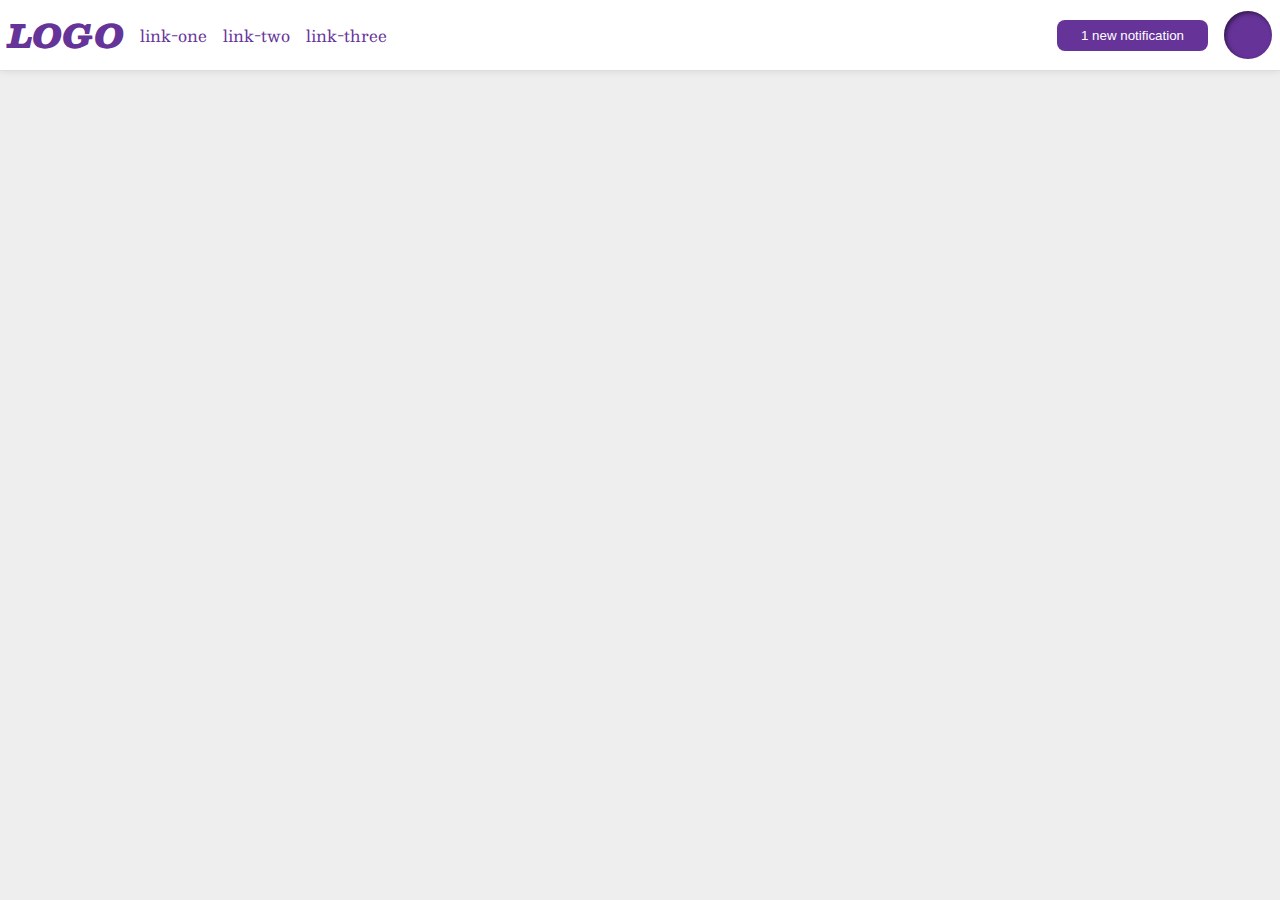
<file: flex/03-flex-header-2/index.html>
<!DOCTYPE html>
<html lang="en">
  <head>
    <meta charset="UTF-8">
    <meta http-equiv="X-UA-Compatible" content="IE=edge">
    <meta name="viewport" content="width=device-width, initial-scale=1.0">
    <title>Flex Header 2</title>
    <link rel="stylesheet" href="style.css">
  </head>
  <body>
    <div class="header">
      <div class="left">
        <div class="logo">
          LOGO
        </div>
        <ul class="links">
          <li><a href="google.com">link-one</a></li>
          <li><a href="google.com">link-two</a></li>
          <li><a href="google.com">link-three</a></li>
        </ul>
      </div>
      <div class="right">
        <button class="notifications">
          1 new notification
        </button>
        <div class="profile-image"></div>
      </div>
    </div>
  </body>
</html>
</file>
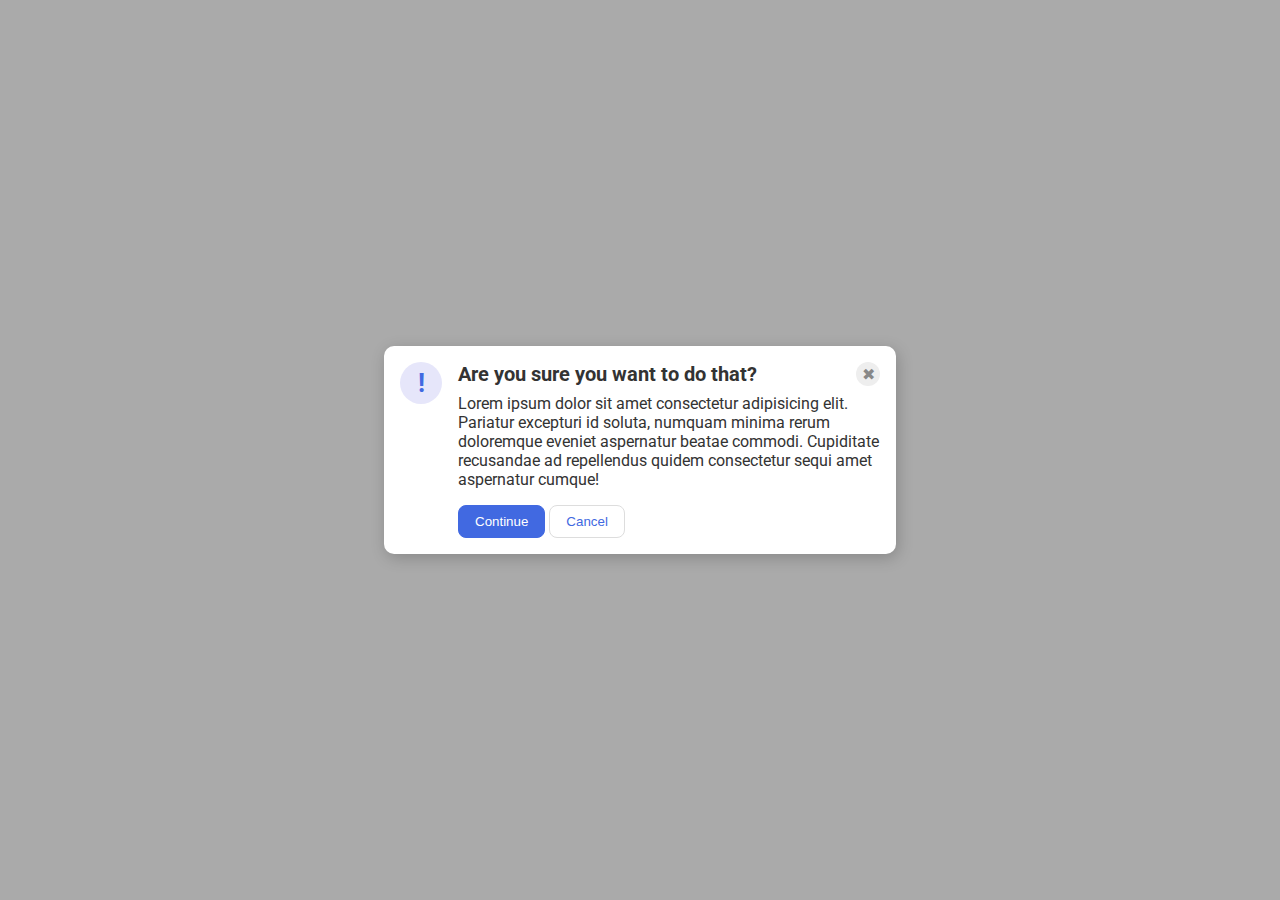
<file: flex/05-flex-modal/index.html>
<!DOCTYPE html>
<html lang="en">
  <head>
    <meta charset="UTF-8">
    <meta http-equiv="X-UA-Compatible" content="IE=edge">
    <meta name="viewport" content="width=device-width, initial-scale=1.0">
    <link rel="stylesheet" href="style.css">
    <title>Modal</title>
  </head>
  <body>
    <div class="modal">
      <div class="icon">!</div>
      <div class="container">
        <div class="header">Are you sure you want to do that?
          <div class="close-button">✖</div>
        </div>
        <div class="text">Lorem ipsum dolor sit amet consectetur adipisicing elit. Pariatur excepturi id soluta, numquam minima rerum doloremque eveniet aspernatur beatae commodi. Cupiditate recusandae ad repellendus quidem consectetur sequi amet aspernatur cumque!</div>
        <button class="continue">Continue</button>
        <button class="cancel">Cancel</button>
      </div>
    </div>
  </body>
</html>
</file>
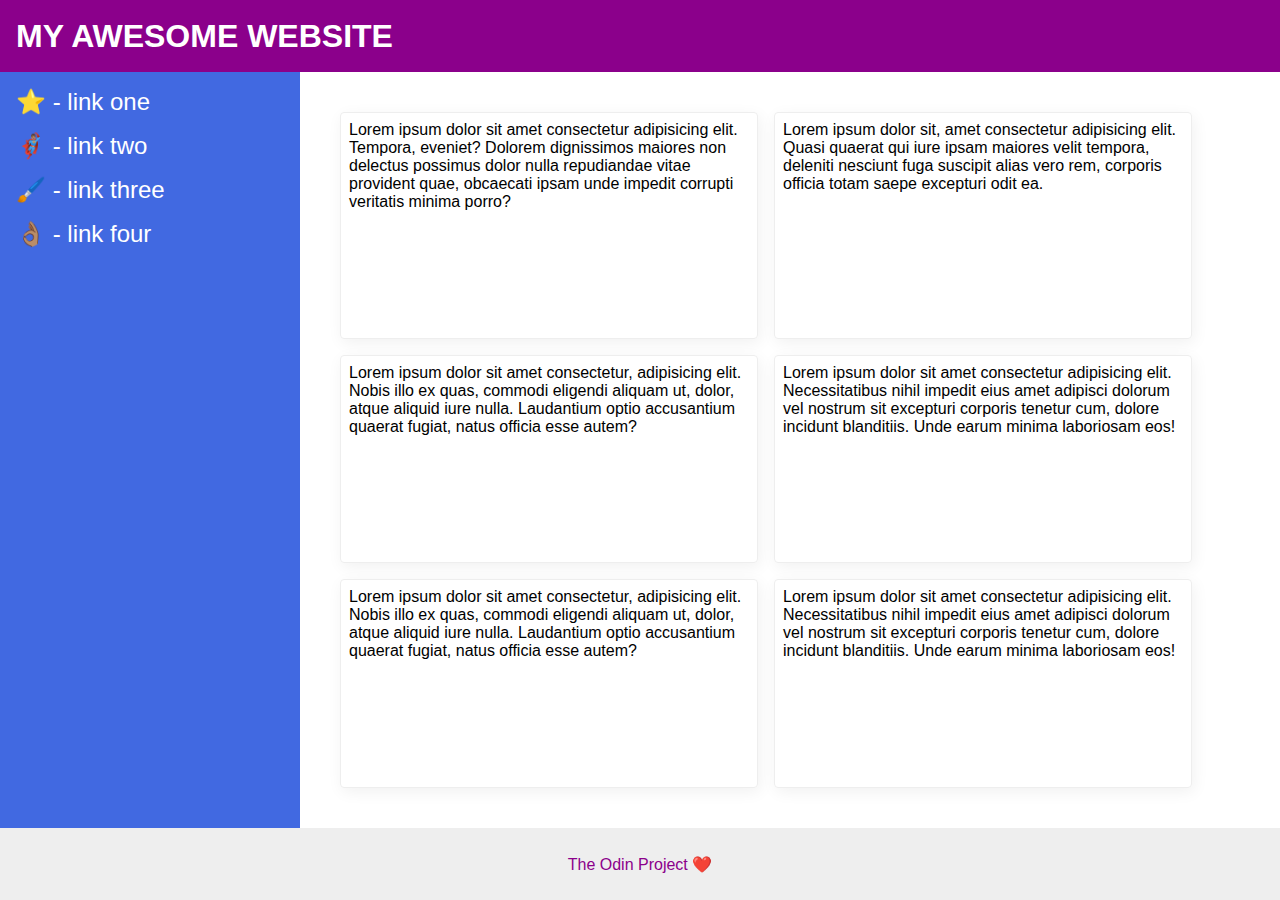
<file: flex/07-flex-layout-2/index.html>
<!DOCTYPE html>
<html lang="en">
  <head>
    <meta charset="UTF-8">
    <meta http-equiv="X-UA-Compatible" content="IE=edge">
    <meta name="viewport" content="width=device-width, initial-scale=1.0">
    <title>The Holy Grail</title>
    <link rel="stylesheet" href="style.css">
  </head>
  <body>
    <div class="header">
      MY AWESOME WEBSITE
    </div>
    
    <div class="content-container">
      <div class="sidebar">
        <ul>
          <li><a href="#">⭐ - link one</a></li>
          <li><a href="#">🦸🏽‍♂️ - link two</a></li>
          <li><a href="#">🖌️ - link three</a></li>
          <li><a href="#">👌🏽 - link four</a></li>
        </ul>
      </div>

      <div class="card-container">
        <div class="card">Lorem ipsum dolor sit amet consectetur adipisicing elit. Tempora, eveniet? Dolorem dignissimos maiores non delectus possimus dolor nulla repudiandae vitae provident quae, obcaecati ipsam unde impedit corrupti veritatis minima porro?</div>
        <div class="card">Lorem ipsum dolor sit, amet consectetur adipisicing elit. Quasi quaerat qui iure ipsam maiores velit tempora, deleniti nesciunt fuga suscipit alias vero rem, corporis officia totam saepe excepturi odit ea.</div>
        <div class="card">Lorem ipsum dolor sit amet consectetur, adipisicing elit. Nobis illo ex quas, commodi eligendi aliquam ut, dolor, atque aliquid iure nulla. Laudantium optio accusantium quaerat fugiat, natus officia esse autem?</div>
        <div class="card">Lorem ipsum dolor sit amet consectetur adipisicing elit. Necessitatibus nihil impedit eius amet adipisci dolorum vel nostrum sit excepturi corporis tenetur cum, dolore incidunt blanditiis. Unde earum minima laboriosam eos!</div>
        <div class="card">Lorem ipsum dolor sit amet consectetur, adipisicing elit. Nobis illo ex quas, commodi eligendi aliquam ut, dolor, atque aliquid iure nulla. Laudantium optio accusantium quaerat fugiat, natus officia esse autem?</div>
        <div class="card">Lorem ipsum dolor sit amet consectetur adipisicing elit. Necessitatibus nihil impedit eius amet adipisci dolorum vel nostrum sit excepturi corporis tenetur cum, dolore incidunt blanditiis. Unde earum minima laboriosam eos!</div>
      </div>
    </div>

    
    
    <div class="footer">
      The Odin Project ❤️
    </div>
  </body>
</html>
</file>
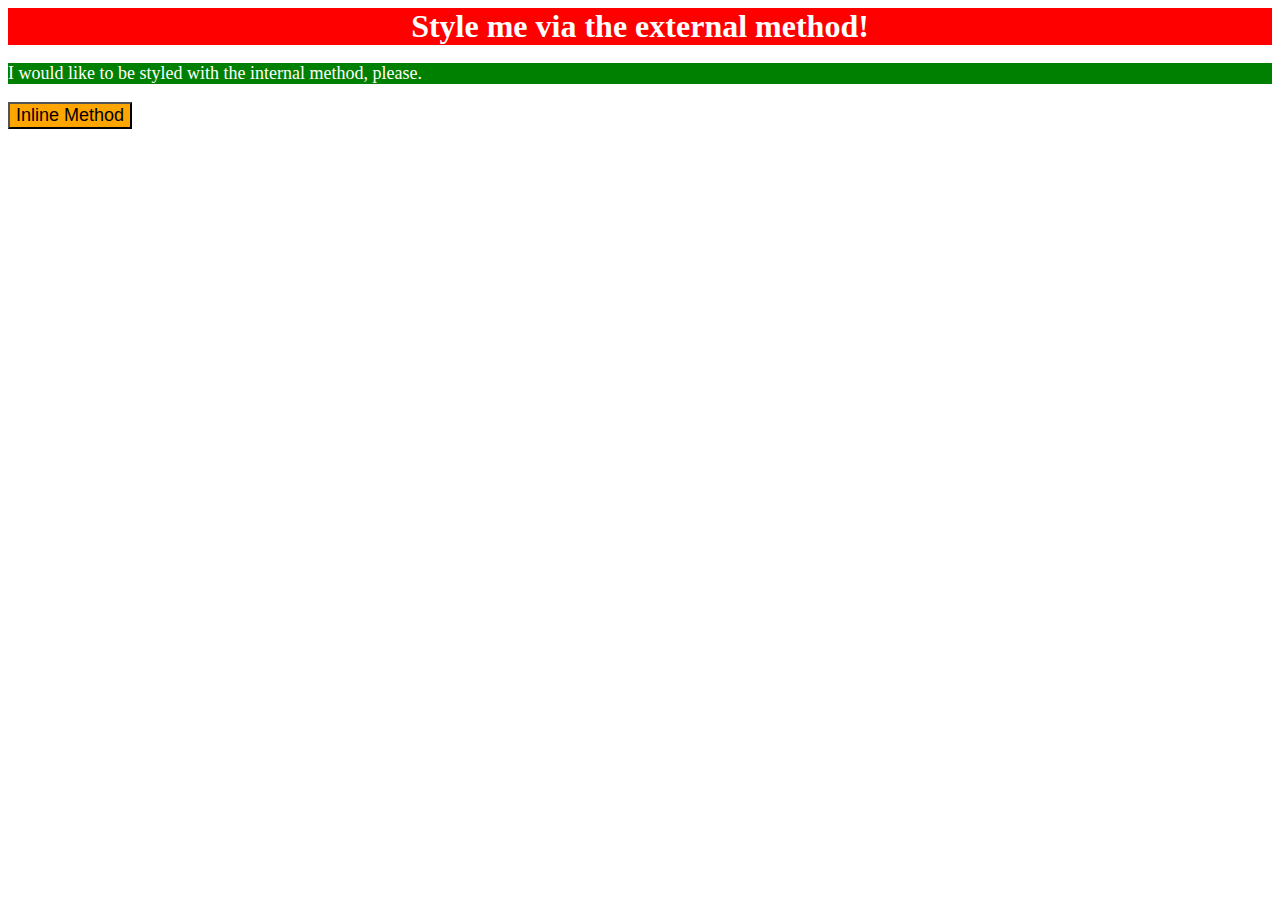
<file: foundations/01-css-methods/index.html>
<!DOCTYPE html>
<html lang="en">
  <head>
    <link rel="stylesheet" href="styles.css">
    <style>
      p {
        background-color: green;
        color: white;
        font-size: 18px;
      }
    </style>
    <meta charset="UTF-8">
    <meta http-equiv="X-UA-Compatible" content="IE=edge">
    <meta name="viewport" content="width=device-width, initial-scale=1.0">
    <title>Methods for Adding CSS</title>
  </head>
  <body>
    <div>Style me via the external method!</div>
    <p>I would like to be styled with the internal method, please.</p>
    <button style="background-color: orange; font-size: 18px;">Inline Method</button>
  </body>
</html>
</file>
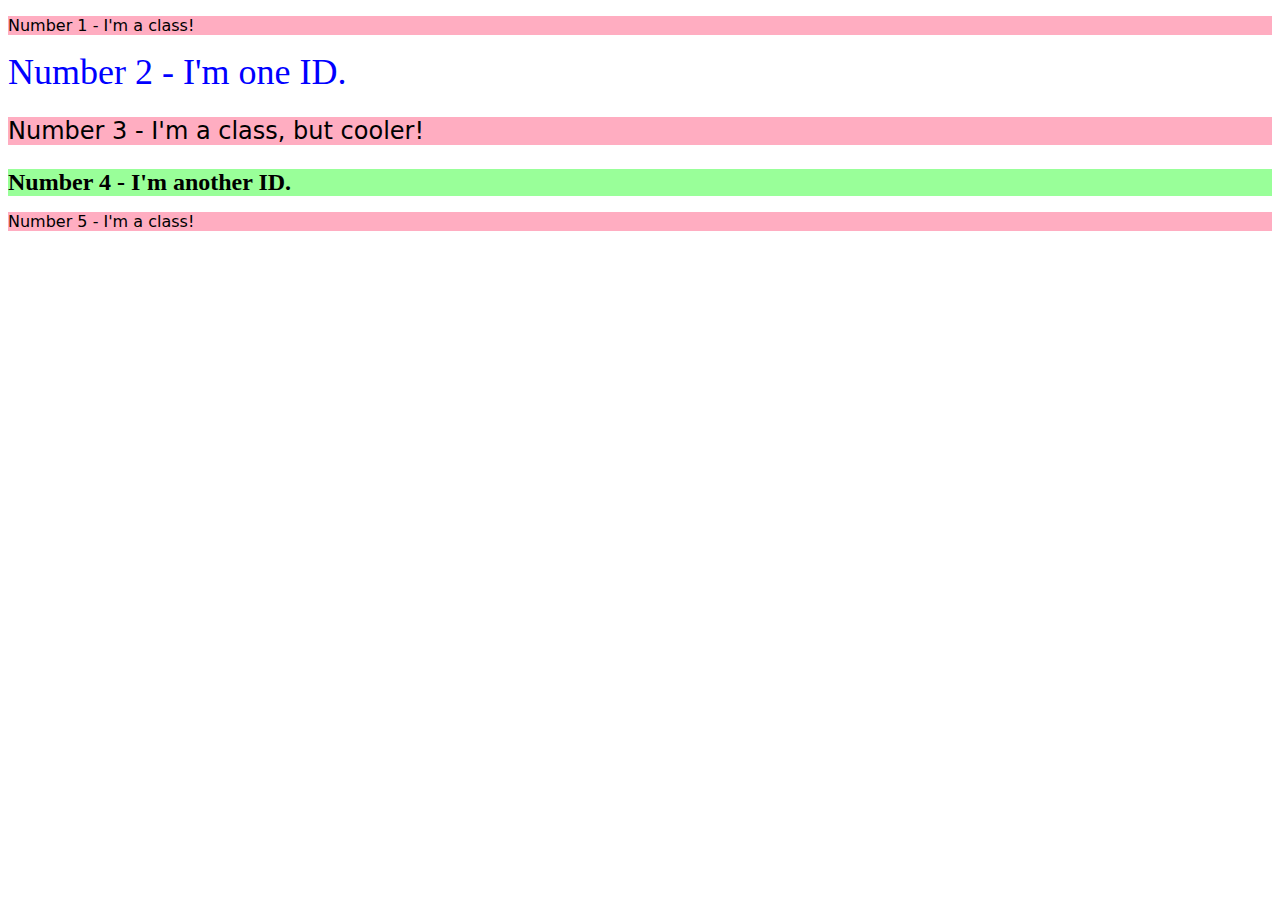
<file: foundations/02-class-id-selectors/index.html>
<!DOCTYPE html>
<html lang="en">
  <head>
    <meta charset="UTF-8">
    <meta http-equiv="X-UA-Compatible" content="IE=edge">
    <meta name="viewport" content="width=device-width, initial-scale=1.0">
    <title>Class and ID Selectors</title>
    <link rel="stylesheet" href="style.css">
  </head>
  <body>
    <p class="numbers">Number 1 - I'm a class!</p>
    <div id="number-2">Number 2 - I'm one ID.</div>
    <p class="numbers cooler">Number 3 - I'm a class, but cooler!</p>
    <div id="number-4">Number 4 - I'm another ID.</div>
    <p class="numbers">Number 5 - I'm a class!</p>
  </body>
</html>
</file>
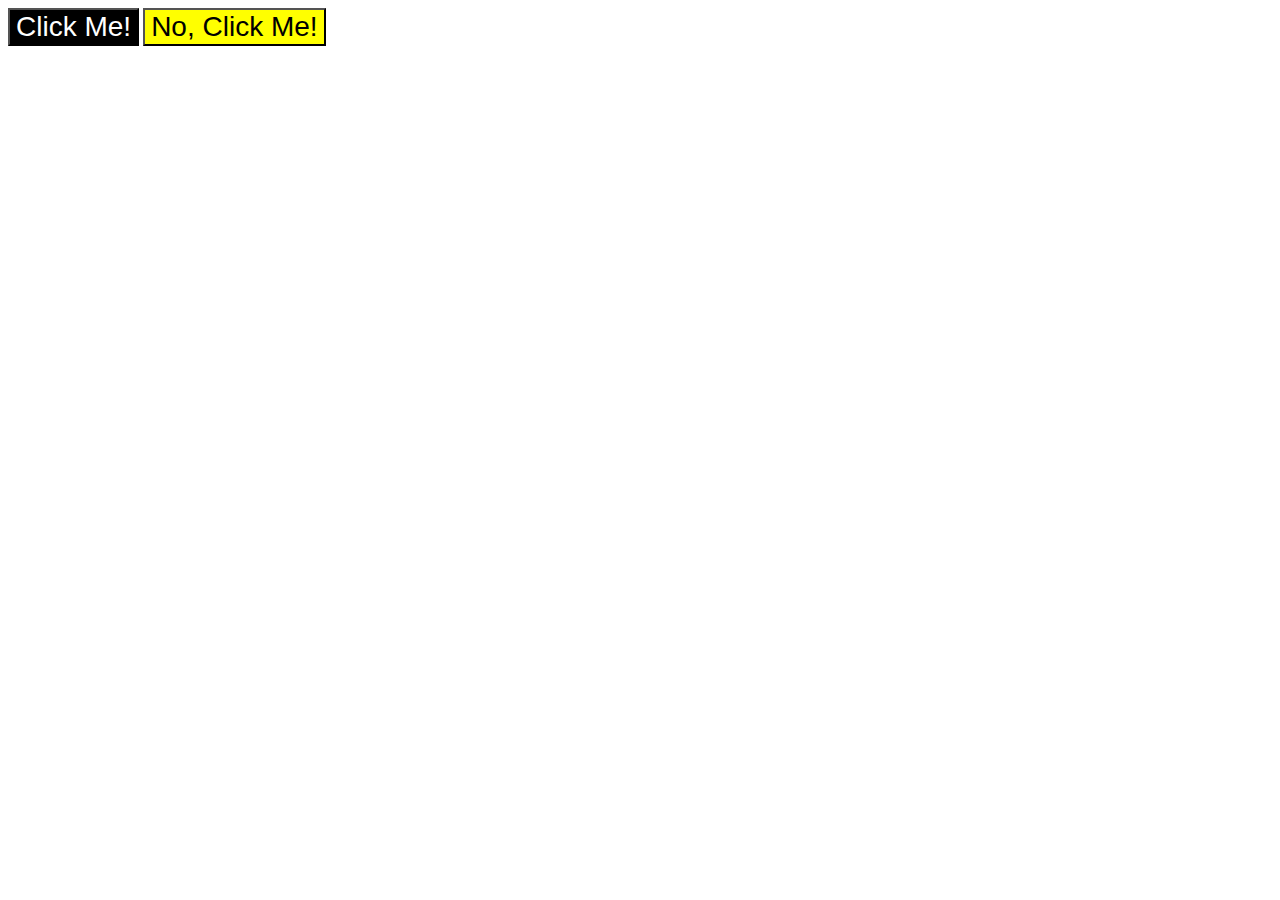
<file: foundations/03-grouping-selectors/index.html>
<!DOCTYPE html>
<html lang="en">
  <head>
    <meta charset="UTF-8">
    <meta http-equiv="X-UA-Compatible" content="IE=edge">
    <meta name="viewport" content="width=device-width, initial-scale=1.0">
    <title>Grouping Selectors</title>
    <link rel="stylesheet" href="style.css">
  </head>
  <body>
    <button class="button1">Click Me!</button>
    <button class="button2">No, Click Me!</button>
  </body>
</html>
</file>
<file: flex/03-flex-header-2/style.css>
/* this is some magical font-importing.  
you'll learn about it later. */
@import url('https://fonts.googleapis.com/css2?family=Besley:ital,wght@0,400;1,900&display=swap');

body {
  margin: 0;
  background: #eee;
  font-family: Besley, serif;
}

.header {
  background: white;
  border-bottom: 1px solid #ddd;
  box-shadow: 0 0 8px rgba(0,0,0,.1);
  display: flex;
  justify-content: space-between;
  padding: 8px;
}

.profile-image {
  background: rebeccapurple;
  box-shadow: inset 2px 2px 4px rgba(0,0,0,.5);
  border-radius: 50%;
  width: 48px;
  height: 48px;
}

.logo {
  color: rebeccapurple;
  font-size: 32px;
  font-weight: 900;
  font-style: italic;
}

button {
  border: none;
  border-radius: 8px;
  background: rebeccapurple;
  color: white;
  padding: 8px 24px;
}

a {
  /* this removes the line under our links */
  text-decoration: none;
  color: rebeccapurple;
}

ul {
  list-style-type: none;
  display: flex;
  margin: 0px;
  padding: 0px;
  gap: 16px;
}

.left, .right {
  display: flex;
  align-items: center;
  gap: 16px;
}
</file>
<file: flex/05-flex-modal/style.css>
@import url('https://fonts.googleapis.com/css2?family=Roboto:wght@400;700&display=swap');

html, body {
  height: 100%;
}

body {
  font-family: Roboto, sans-serif;
  margin: 0;
  background: #aaa;
  color: #333;
  /* I'll give you this one for free lol */
  display: flex;
  align-items: center;
  justify-content: center;
}

.modal {
  background: white;
  width: 480px;
  border-radius: 10px;
  box-shadow: 2px 4px 16px rgba(0,0,0,.2);
  display: flex;
  gap: 16px;
  padding: 16px;
}

.header {
  display: flex;
  justify-content: space-between;
  align-items: center;
  font-weight: bold;
  font-size: 20px;
  margin-bottom: 8px;
}

.text {
  margin-bottom: 16px;
}

.icon {
  color: royalblue;
  font-size: 26px;
  font-weight: 700;
  background: lavender;
  width: 42px;
  height: 42px;
  border-radius: 50%;
  display: flex;
  align-items: center;
  justify-content: center;
  flex-shrink: 0;
}

.close-button {
  background: #eee;
  border-radius: 50%;
  color: #888;
  font-weight: 400;
  font-size: 16px;
  height: 24px;
  width: 24px;
  display: flex;
  align-items: center;
  justify-content: center;
}

button {
  padding: 8px 16px;
  border-radius: 8px;
}

button.continue {
  background: royalblue;
  border: 1px solid royalblue;
  color: white;
}

button.cancel {
  background: white;
  border: 1px solid #ddd;
  color: royalblue;
}
</file>
<file: flex/07-flex-layout-2/style.css>
body {
  font-family: -apple-system, BlinkMacSystemFont, 'Segoe UI', Roboto, Oxygen, Ubuntu, Cantarell, 'Open Sans', 'Helvetica Neue', sans-serif;
  margin: 0;
  min-height: 100vh;
  display: flex;
  flex-direction: column;
}

.header {
  height: 72px;
  background: darkmagenta;
  color: white;
  font-size: 32px;
  font-weight: 900;
  display: flex;
  align-items: center;
  padding: 0px 16px;
}

.footer {
  height: 72px;
  background: #eee;
  color: darkmagenta;
  display: flex;
  justify-content: center;
  align-items: center;
}

.sidebar {
  width: 300px;
  background: royalblue;
  box-sizing: border-box;
  padding: 16px;
  flex-shrink: 0;
}

.card {
  border: 1px solid #eee;
  box-shadow: 2px 4px 16px rgba(0,0,0,.06);
  border-radius: 4px;
  margin: 8px;
  padding: 8px;
  width: 400px;
}

.card-container {
  display: flex;
  flex-wrap: wrap;
  padding: 32px;
}

.content-container {
  display: flex;
  flex: 1;
}

a {
  text-decoration: none;
  font-size: 24px;
  color: white;
}

ul {
  list-style-type: none;
  margin: 0px;
  padding: 0px;
}

li {
  margin-bottom: 16px;
}
</file>
<file: foundations/01-css-methods/styles.css>
div{
    color: white;
    background-color: red;
    font-size: 32px;
    font-weight: bold;
    text-align: center;
}
</file>
<file: foundations/02-class-id-selectors/style.css>
.numbers {
    background-color: rgba(255, 50, 100, 0.4);
    font-family: Verdana, "DejaVu Sans", sans-serif;
}

#number-2 {
    color: rgba(0, 0, 255, 1);
    font-size: 36px;
}

.numbers.cooler {
    font-size: 24px;
}

#number-4 {
    background-color: rgba(0, 255, 0, 0.4);
    font-size: 24px;
    font-weight: bold;
}
</file>
<file: foundations/03-grouping-selectors/style.css>
.button1 {
    background-color: black;
    color: white;
}

.button2 {
    background-color: yellow;
}

.button1,
.button2 {
    font-size: 28px;
    font-family: Helvetica, "Times New Roman", sans-serif;
}
</file>
